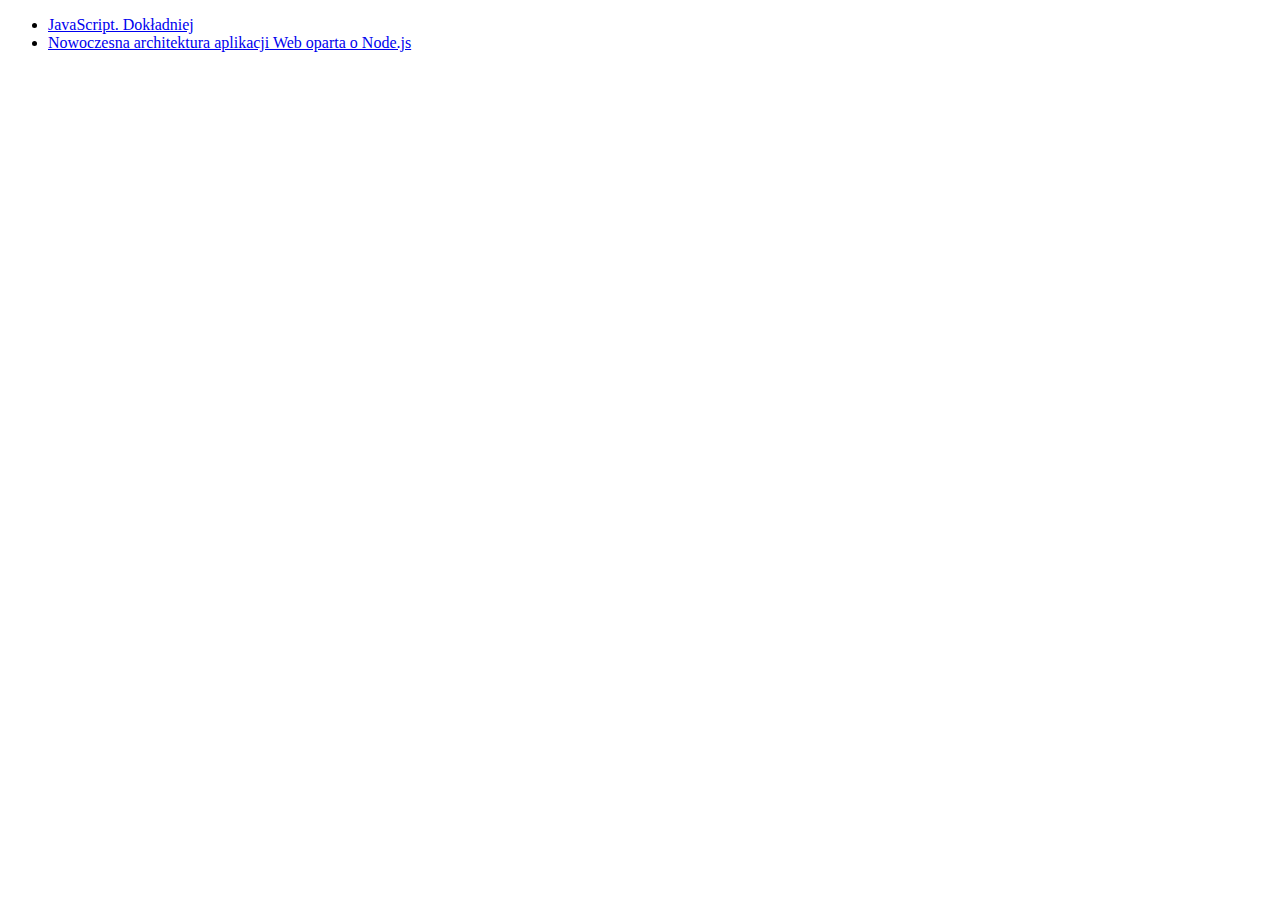
<file: index.html>
<!DOCTYPE html>
<html lang="pl">
<head>
    <title>Szkolenia: JavaScript, node.js, Web Development</title>
    <meta charset="UTF-8">
</head>
<body>
<ul>
  <li><a href="https://kwasniew.github.io/deeper.js/">JavaScript. Dokładniej</a></li>
  <li><a href="https://kwasniew.github.io/nodejs_microservices/">Nowoczesna architektura aplikacji Web oparta o Node.js</a></li>
</ul>
</body>
</html>
</file>
